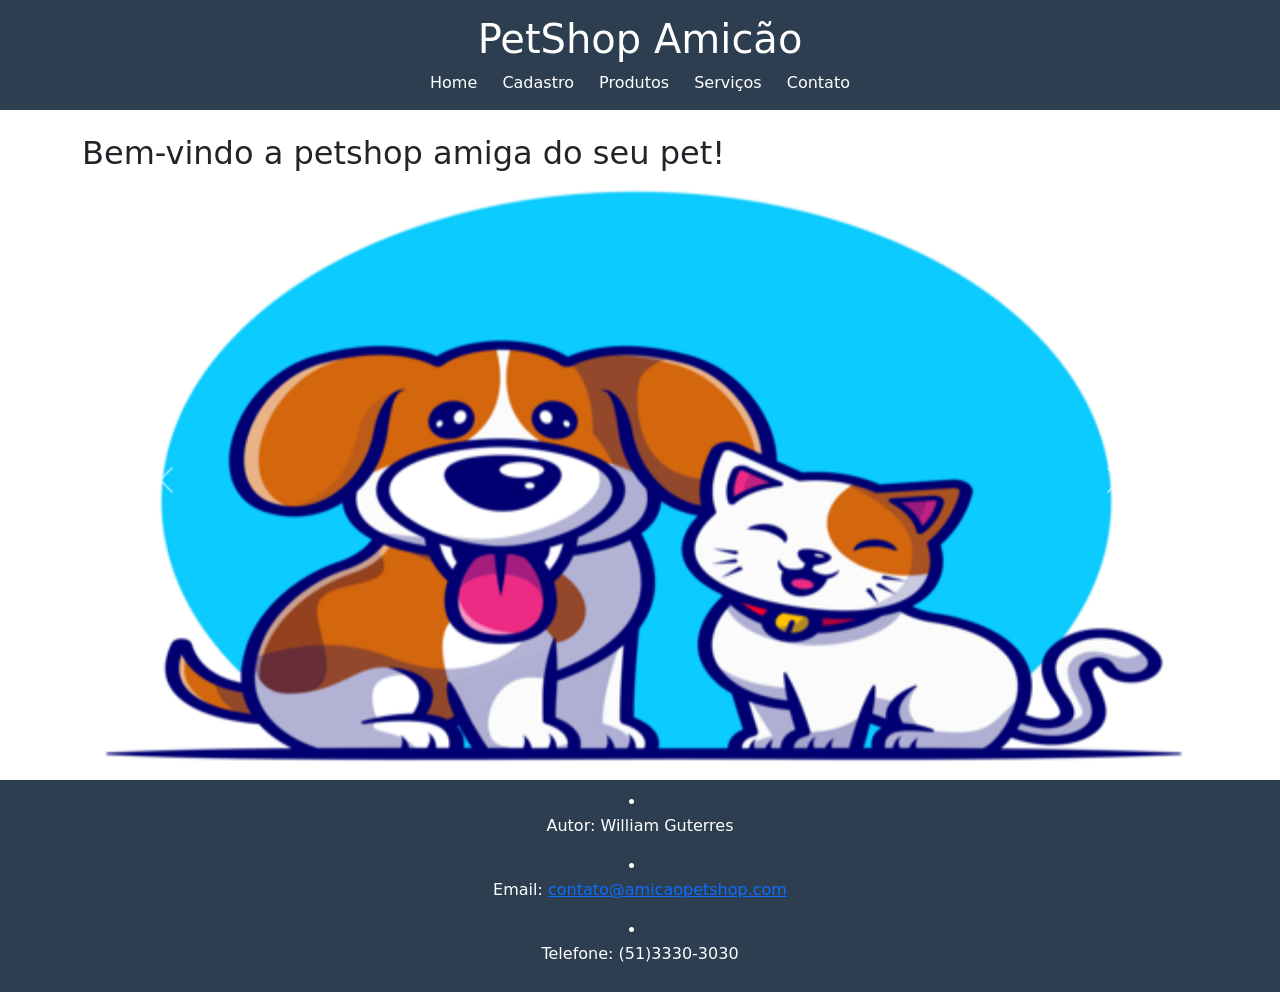
<file: index.html>
<!doctype html>
<html>
  <head>
    <meta charset="UTF-8" />

    <link rel="stylesheet" href="css/estilo.css" />

    <!-- Bootstrap -->
    <link
      rel="stylesheet"
      href="https://cdn.jsdelivr.net/npm/bootstrap@5.3.0/dist/css/bootstrap.min.css"
    />

    <title>PetShop Amicão</title>
  </head>

  <body>
    <header>
      <h1>PetShop Amicão</h1>

      <nav>
        <a href="index.html">Home</a>
        <a href="cadastro.html">Cadastro</a>
        <a href="produtos.html">Produtos</a>
        <a href="servicos.html">Serviços</a>
        <a href="contato.html">Contato</a>
      </nav>
    </header>

    <div class="container mt-4">
      <h2>Bem-vindo a petshop amiga do seu pet!</h2>

      <!-- CARROSSEL -->
      <div id="carouselExample" class="carousel slide">
        <div class="carousel-inner">
          <div class="carousel-item active">
            <img
              src="imagens/pets felizes.png"
              width="200"
              height="600"
              class="d-block w-100"
              alt="Imagem de pets felizes"
            />
          </div>

          <div class="carousel-item">
            <img
              src="imagens/Banho_Cachorro.png" 
              width="500"
              height="600"
              class="d-block w-100"
              alt="Banho em cachorro"
            />
          </div>

          <div class="carousel-item">
            <img
              src="imagens/Produtos_Petshop.png"
              width="200"
              height="600"
              class="d-block w-100"
              alt="Produtos petshop"
            />
          </div>
        </div>

        <button
          class="carousel-control-prev"
          data-bs-target="#carouselExample"
          data-bs-slide="prev"
        >
          <span class="carousel-control-prev-icon"></span>
        </button>

        <button
          class="carousel-control-next"
          data-bs-target="#carouselExample"
          data-bs-slide="next"
        >
          <span class="carousel-control-next-icon"></span>
        </button>
      </div>
    </div>

    <footer>
      <li><p>Autor: William Guterres</p></li>
    <li><p>Email: <a href="mailto:contato@amicaopetshop.com">contato@amicaopetshop.com</a></li></p></li>
    <li><p>Telefone: (51)3330-3030</p></li>
    </footer>

    <script src="https://cdn.jsdelivr.net/npm/bootstrap@5.3.0/dist/js/bootstrap.bundle.min.js"></script>
  </body>
</html>
</file>
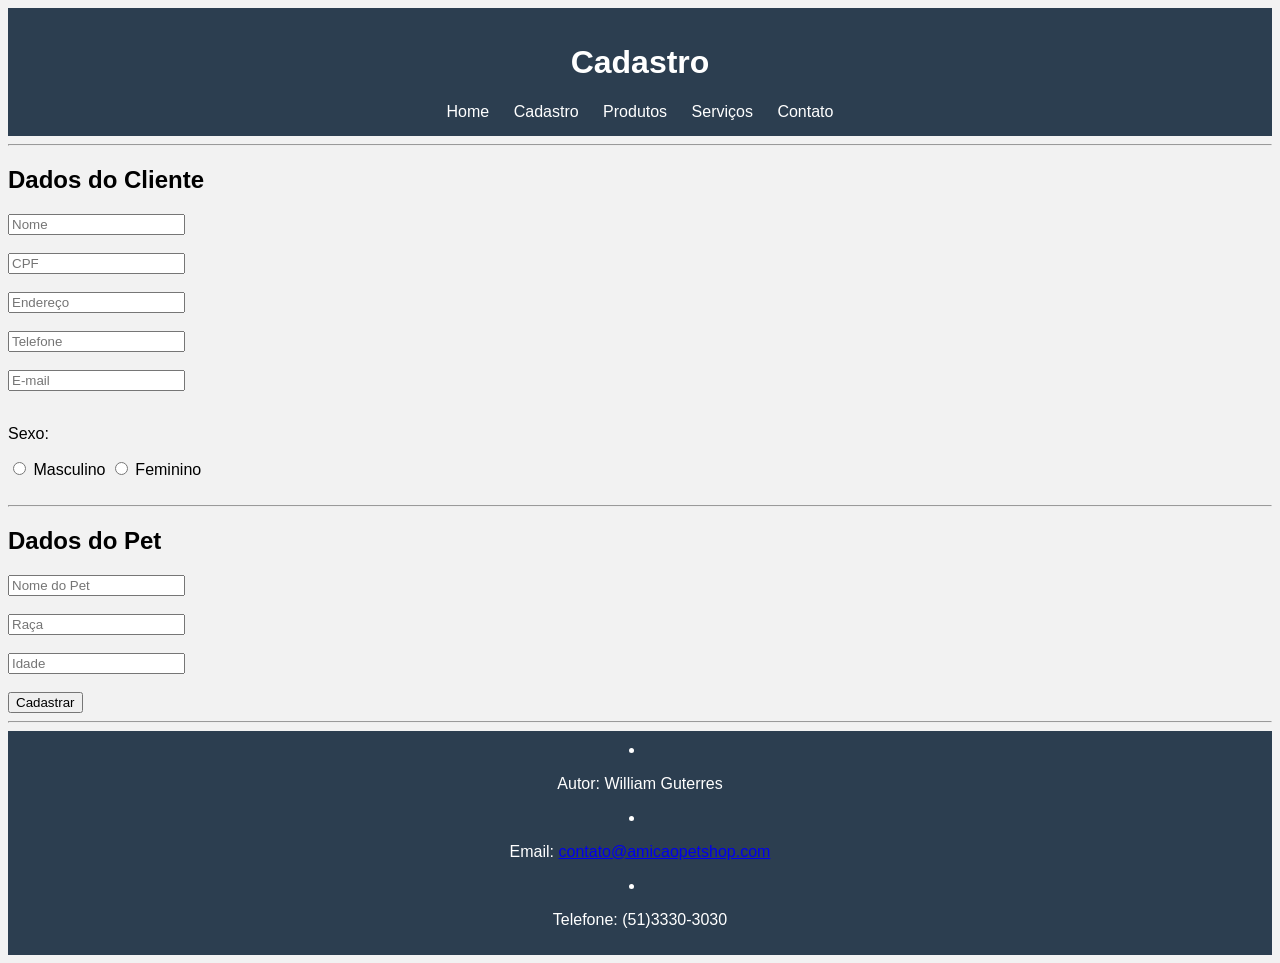
<file: cadastro.html>
<!doctype html>
<html>
  <head>
    <meta charset="UTF-8" />
    <link rel="stylesheet" href="css/estilo.css" />
    <script src="js/script.js"></script>

    <title>Cadastro</title>
  </head>

  <body>
    <header>
      <h1>Cadastro</h1>
      <nav>
        <a href="index.html">Home</a>
        <a href="cadastro.html">Cadastro</a>
        <a href="produtos.html">Produtos</a>
        <a href="servicos.html">Serviços</a>
        <a href="contato.html">Contato</a>
      </nav>
    </header>
<hr />
    <form onsubmit="return validarFormulario();">
      <h2>Dados do Cliente</h2>

      <input type="text" placeholder="Nome" required /><br /><br />

      <input type="text" placeholder="CPF" required /><br /><br />

      <input type="text" placeholder="Endereço" /><br /><br />

      <input type="tel" placeholder="Telefone" /><br /><br />

      <input type="email" placeholder="E-mail" required /><br /><br />

      <p>Sexo:</p>
      <input type="radio" name="sexo" /> Masculino
      <input type="radio" name="sexo" /> Feminino<br /><br />
<hr />
      <h2>Dados do Pet</h2>

      <input type="text" placeholder="Nome do Pet" required /><br /><br />

      <input type="text" placeholder="Raça" /><br /><br />

      <input type="number" placeholder="Idade" /><br /><br />

      <input type="submit" value="Cadastrar" />
    </form>
    <hr />

    <footer>
      <li><p>Autor: William Guterres</p></li>
    <li><p>Email: <a href="mailto:contato@amicaopetshop.com">contato@amicaopetshop.com</a></li></p></li>
    <li><p>Telefone: (51)3330-3030</p></li>
    </footer>
  </body>
</html>
</file>
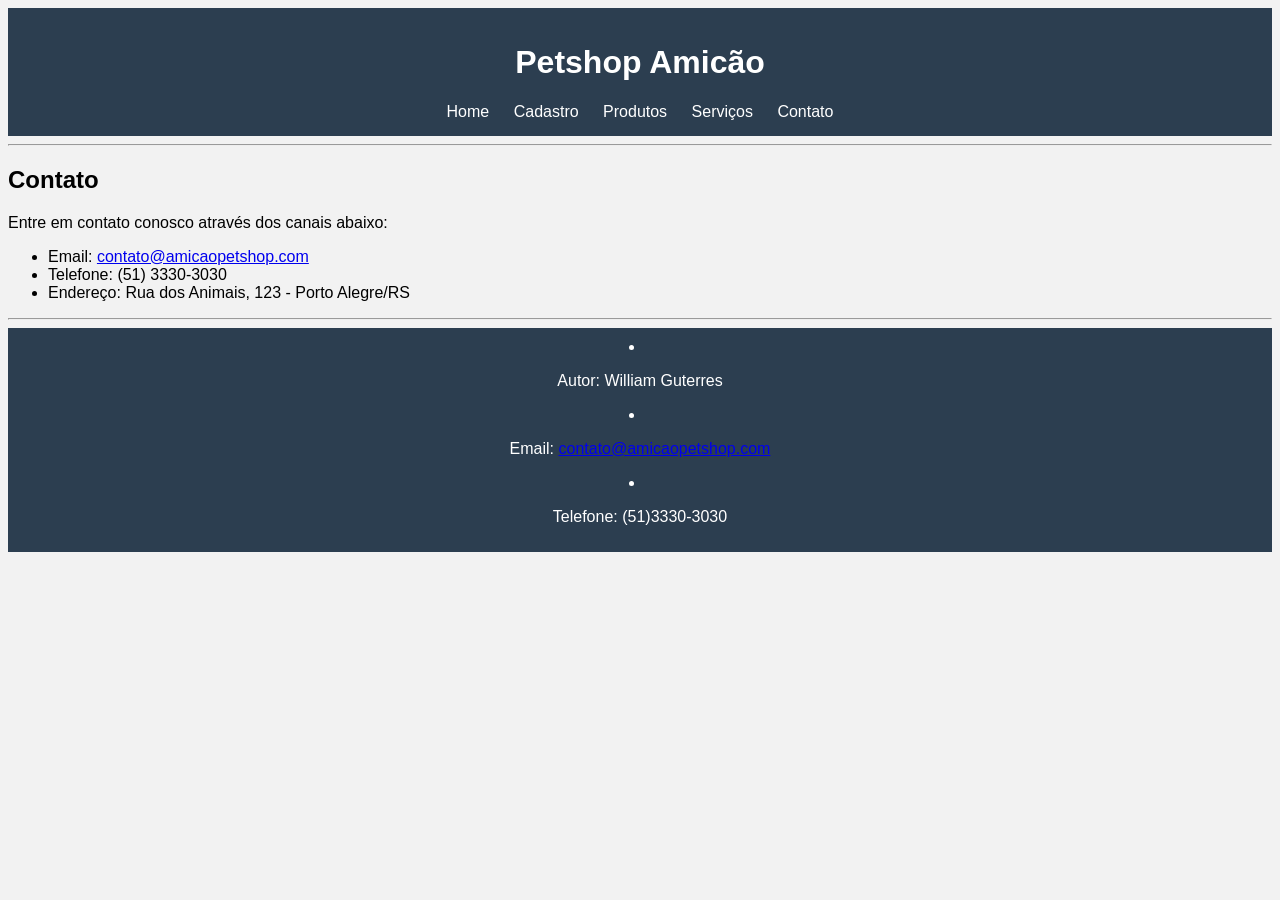
<file: contato.html>
<!doctype html>
<html lang="pt-br">
  <head>
    <meta charset="UTF-8" />
    <meta name="viewport" content="width=device-width, initial-scale=1.0" />
    <link rel="stylesheet" href="css/estilo.css" />
    <title>Document</title>
  </head>

  <body>
    <header>
      <h1>Petshop Amicão</h1>
      <nav>
        <a href="index.html">Home</a>
        <a href="cadastro.html">Cadastro</a>
        <a href="produtos.html">Produtos</a>
        <a href="servicos.html">Serviços</a>
        <a href="contato.html">Contato</a>
      </nav>
    </header>

    <hr />

    <h2>Contato</h2>

    <p>Entre em contato conosco através dos canais abaixo:</p>

    <ul>
      <li>
        Email:
        <a href="mailto:contato@amicaopetshop.com">contato@amicaopetshop.com</a>
      </li>
      <li>Telefone: (51) 3330-3030</li>
      <li>Endereço: Rua dos Animais, 123 - Porto Alegre/RS</li>
    </ul>

    <hr />

    <footer>
      <li><p>Autor: William Guterres</p></li>
    <li><p>Email: <a href="mailto:contato@amicaopetshop.com">contato@amicaopetshop.com</a></li></p></li>
    <li><p>Telefone: (51)3330-3030</p></li>
    </footer>
  </body>
</html>
</file>
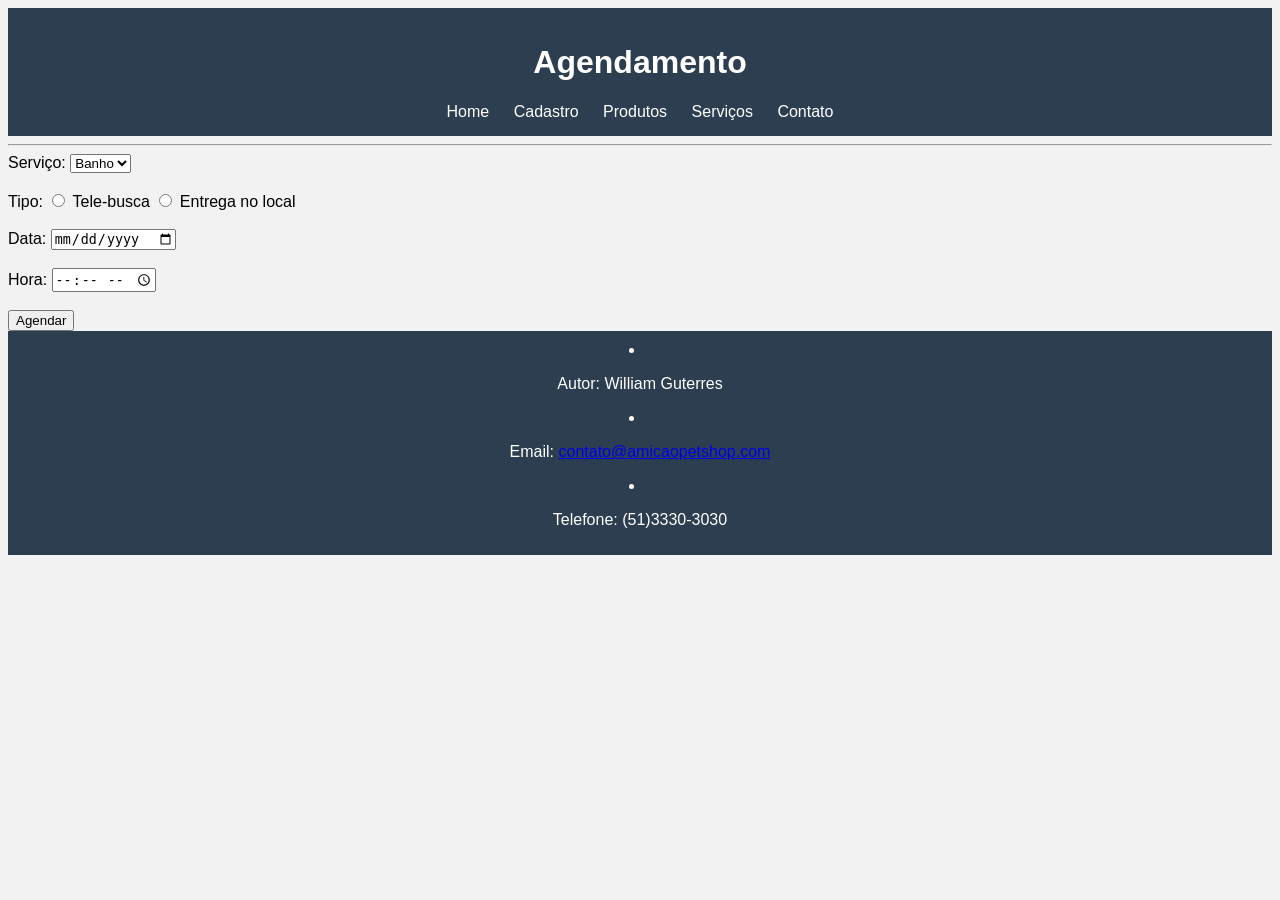
<file: servicos.html>
<!doctype html>
<html>
  <head>
    <meta charset="UTF-8" />
    <link rel="stylesheet" href="css/estilo.css" />
    <script src="js/script.js"></script>

    <title>Serviços</title>
  </head>

  <body>
    <header>
      <h1>Agendamento</h1>
      <nav>
        <a href="index.html">Home</a>
        <a href="cadastro.html">Cadastro</a>
        <a href="produtos.html">Produtos</a>
        <a href="servicos.html">Serviços</a>
        <a href="contato.html">Contato</a>
      </nav>
    </header>
<hr />
    <form>
      <label>Serviço:</label>
      <select>
        <option>Banho</option>
        <option>Tosa</option></select
      ><br /><br />

      <label>Tipo:</label>
      <input type="radio" name="tipo" /> Tele-busca
      <input type="radio" name="tipo" /> Entrega no local<br /><br />

      <label>Data:</label>
      <input type="date" /><br /><br />

      <label>Hora:</label>
      <input type="time" /><br /><br />

      <button type="button" onclick="agendar()">Agendar</button>
    </form>

    <footer>
      <li><p>Autor: William Guterres</p></li>
    <li><p>Email: <a href="mailto:contato@amicaopetshop.com">contato@amicaopetshop.com</a></li></p></li>
    <li><p>Telefone: (51)3330-3030</p></li>
    </footer>
  </body>
</html>
</file>
<file: css/estilo.css>
body {
  font-family: Arial;
  background-color: #f2f2f2;
}

header {
  background-color: #2c3e50;
  color: white;
  padding: 15px;
  text-align: center;
}

nav a {
  margin: 10px;
  color: white;
  text-decoration: none;
}

footer {
  background-color: #2c3e50;
  color: white;
  text-align: center;
  padding: 10px;
}
</file>
